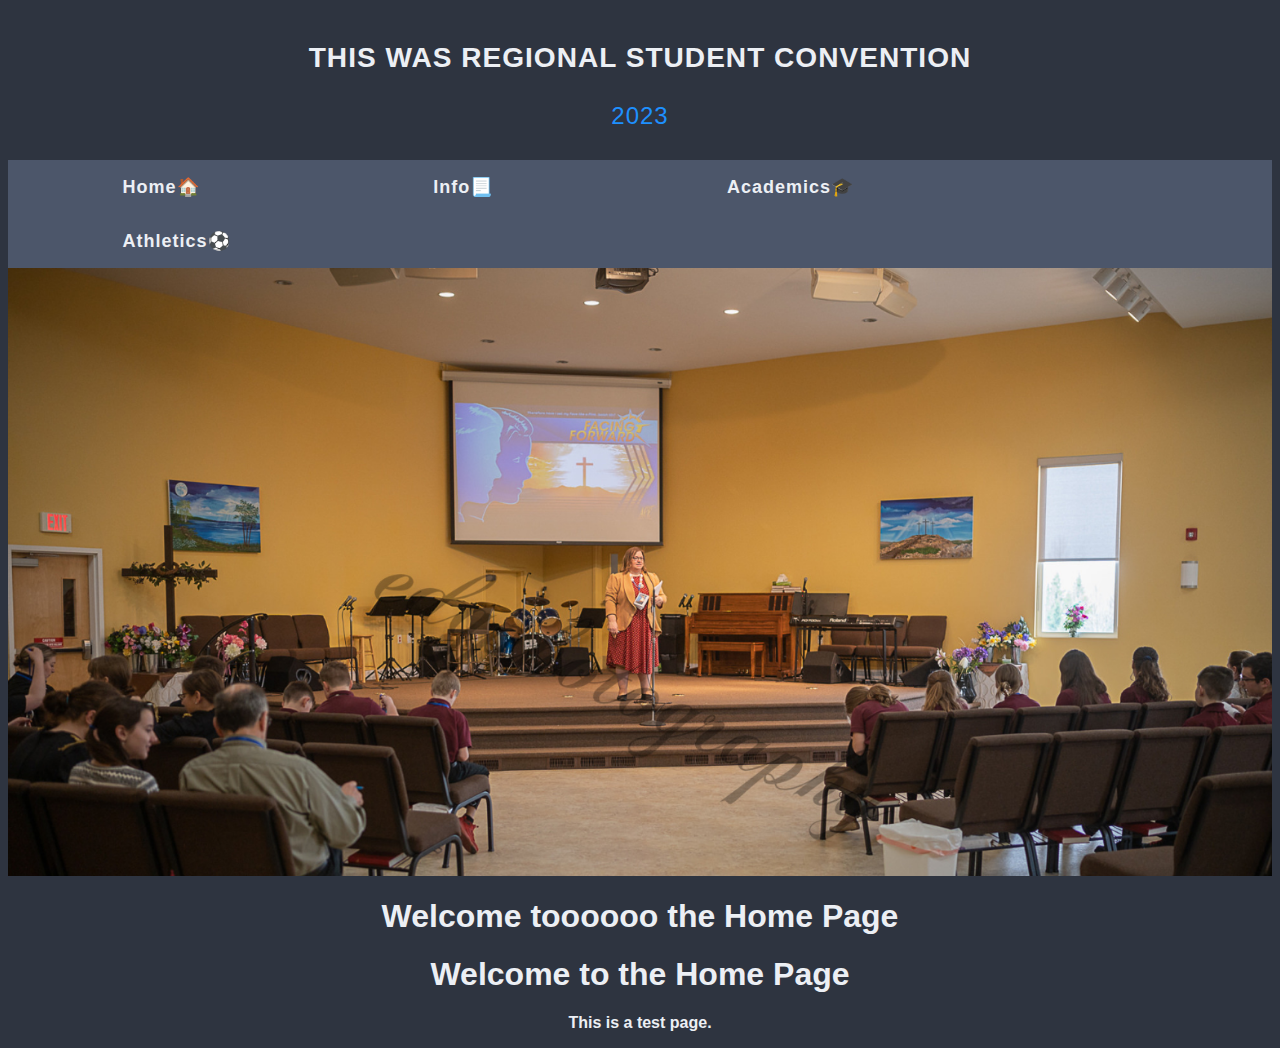
<file: index.html>
<!DOCTYPE html>
<html>
<head>
    <title>Student Convention</title>
    <link rel="stylesheet" href="style.css">
</head>
<body>
    <div class="header">
        <h3>This was Regional Student Convention</h3>
        <p style="color:DodgerBlue;">2023<b></p>
     </div>
     <div class="menu">
        <a id="h" href="https://caeldou.github.io/home">Home🏠</a>
        <a id="h" href="https://caeldou.github.io/home/info.html">Info📃</a>
        <a id="h" href="https://caeldou.github.io/home/aca.html">Academics🎓</a>
        <a id="h" href="https://caeldou.github.io/home/ath.html">Athletics⚽</a>
     </div>
     <div class="image-container">
     </div>
     <div class="content">
     </div>

    <img src="isc1.png" class="center">
    <h1>Welcome toooooo the Home Page</h1>
    <h1>Welcome to the Home Page</h1>
    <p>This is a test page.</p>
</body>
</html>
</file>
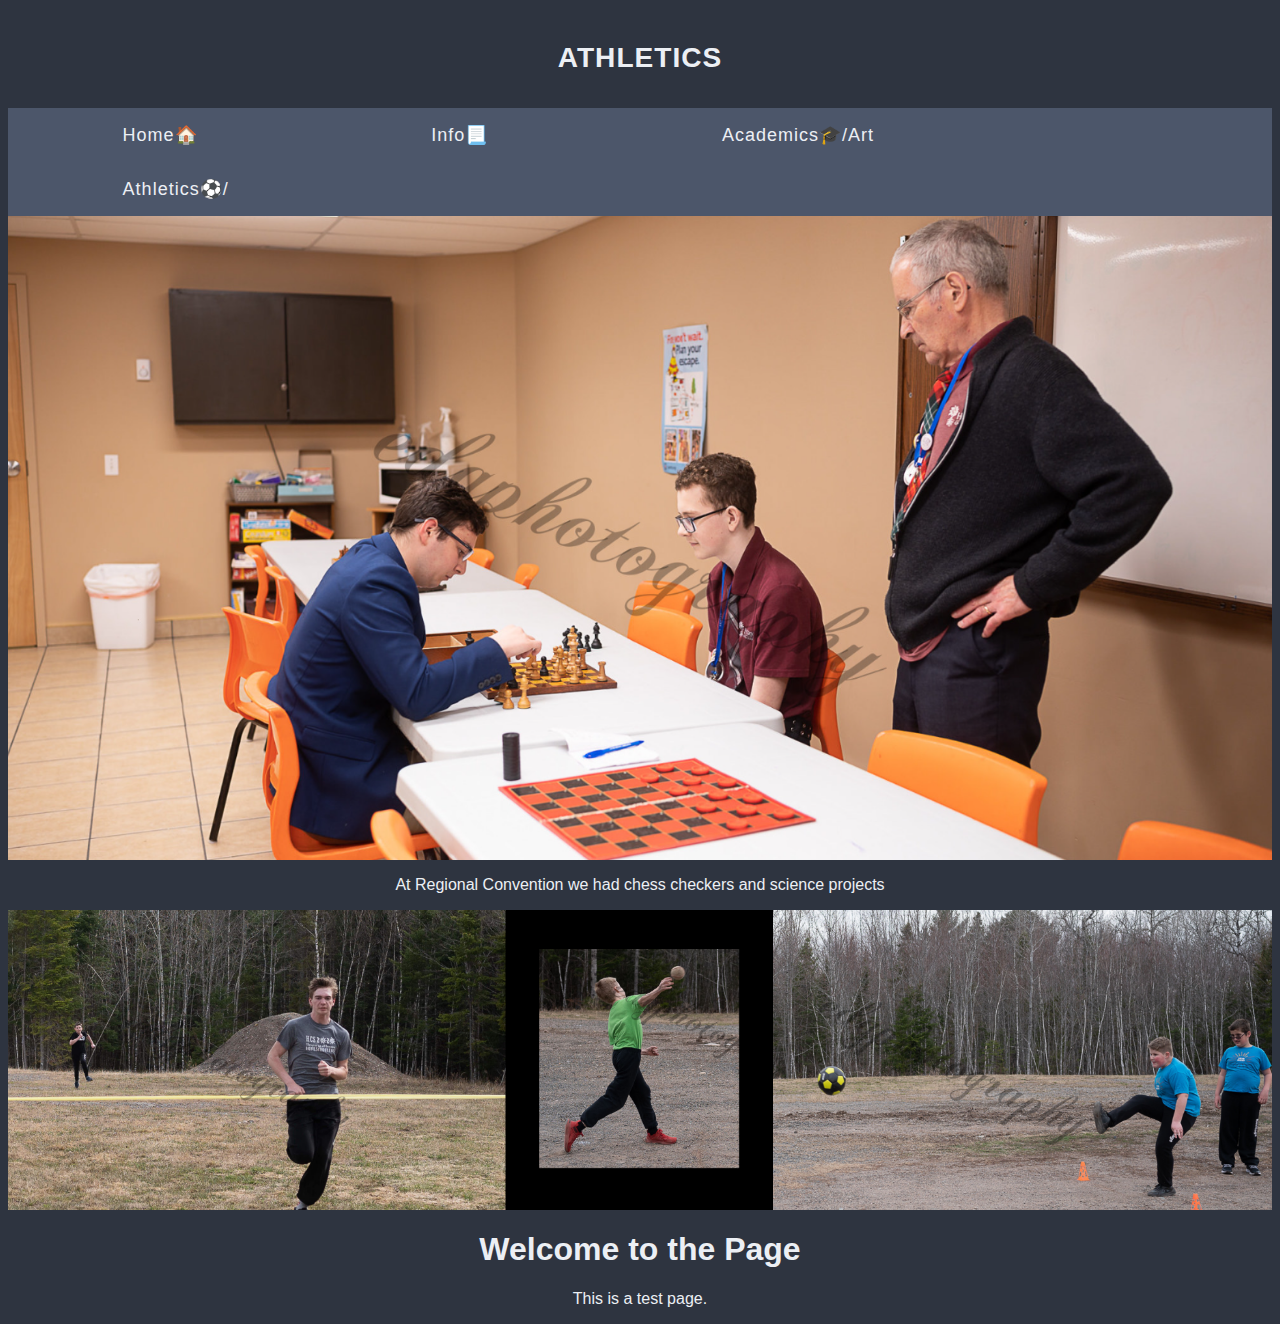
<file: ath.html>
<!DOCTYPE html>
<html>
<head>
    <title>Athletics</title>
    <link rel="stylesheet" href="style.css">
</head>
<body>
    <div class="header">
        <h3>Athletics</h3>
     </div>
     <div class="menu">
        <a id="h" href="https://caeldou.github.io/home/">Home🏠</a>
        <a id="h" href="https://caeldou.github.io/home/info.html">Info📃</a>
        <a id="h" href="https://caeldou.github.io/home/aca.html">Academics🎓/Art</a>
        <a id="h" href="https://caeldou.github.io/home/ath.html">Athletics⚽/</a>
     </div>
     <div class="image-container">
     </div>
     <div class="content">
     </div>

    <img src="check.png" class="center">
    <p>At Regional Convention we had chess checkers and science projects </p>
    <img src="3.png" class="center">
    

    <h1>Welcome to the Page</h1>
    <p>This is a test page.</p>
</body>
</html>
</file>
<file: style.css>
body {
    background-color: #2E3440;
    font-family: Arial, sans-serif;
}

p {
  text-align: center;
}

a {
  text-align: center;
}


a:link {
  color: green;
  background-color: transparent;
  text-align: center;
  text-decoration: none;
}

img {
  display: block;
  margin-left: auto;
  margin-right: auto;
  width: 100%;

}

  .header{
    background: #2E3440;
    padding: 6px 24px;
    text-align: left;
    color:#ECEFF4;
    margin: 0px;
    letter-spacing: 1px;
    text-align: center;
    font: caption;
    font-size: 24px;
    text-transform: uppercase;
  }
  .menu{
    position: sticky;
    top: 0px;
    background-color: #4C566A;
    margin: 0px;
    overflow: hidden;
  }
  .menu a{
    font: "Arial";
    text-decoration: none;
    font-size: 18px;
    letter-spacing: 1px;
    box-sizing: border-box;
    display: inline-block;
    color:#ECEFF4;
    text-align: center;
    padding: 16px 9.0675%;
  }
  .menu a:hover{
    background: #B48EAD;
    color: black;
  }
  .image-container{
    position: relative;
    z-index: -1;
    top: 0px;
  }
  .image-container .image{
    max-width: 100%;
    max-height: 100vh;
  }
  .content{
    padding: 0px 24px;
    text-align: justify;
    font-size: 20px;
  }




h1 {
    color: #ECEFF4;
    text-align: center;
}

p {
    color: #ECEFF4;
}
</file>
